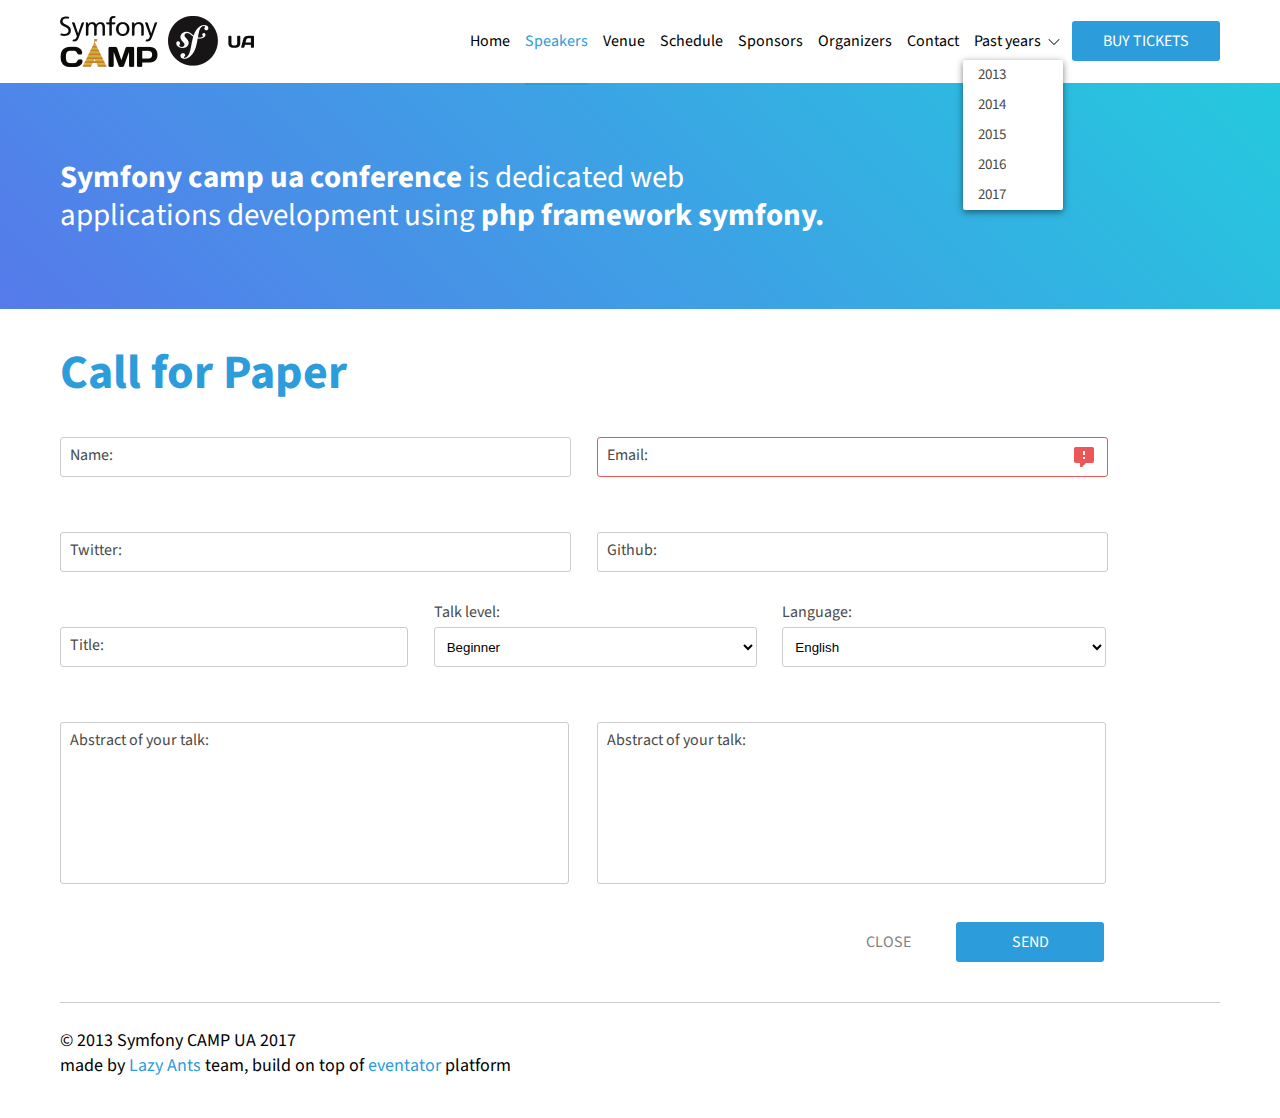
<file: markup/call_of_paper.html>
<!DOCTYPE html>
<html lang="en" xmlns="http://www.w3.org/1999/html">
<head>
    <meta charset="utf-8">
    <title>Symfony-camp</title>
    <meta http-equiv="x-ua-compatible" content="ie=edge">
    <meta name="viewport" content="width=device-width, initial-scale=1, user-scalable=no">
    <link href="https://fonts.googleapis.com/css?family=Source+Sans+Pro:400,600,700" rel="stylesheet">
    <link rel="icon" href="favicon.ico">
    <link rel="stylesheet" href="css/all.css">
</head>
<body>
<header>
    <div class="container">
        <div class="flex">
            <div class="btn_menu">
                <div class="hamburger_icon">
                    <span></span>
                    <span></span>
                    <span></span>
                </div>
            </div>
            <div class="logo">
                <a href="#"><img src="img/logo.png" alt=""></a>
            </div>
            <div class="menu">
                <ul>
                    <li><a href="#">Home</a></li>
                    <li><a href="#" class="active">Speakers</a></li>
                    <li><a href="#">Venue</a></li>
                    <li><a href="#">Schedule</a></li>
                    <li><a href="#">Sponsors</a></li>
                    <li><a href="#">Organizers</a></li>
                    <li><a href="#">Contact</a></li>
                    <li class="dropdown">
                        <a href="#">Past years</a>
                        <i></i>
                        <div class="list_item">
                            <ul>
                                <li>2013</li>
                                <li>2014</li>
                                <li>2015</li>
                                <li>2016</li>
                                <li>2017</li>
                            </ul>
                        </div>
                    </li>
                    <li class="btn"><a href="#" class="btn_blue">buy tickets</a></li>
                </ul>
            </div>
        </div>
    </div>
</header>

<section>
    <div class="gradient">
        <div class="container">
            <h3><span> Symfony camp ua conference</span> is dedicated web applications development using <span>php framework symfony.</span></h3>
        </div>
    </div>
</section>

<section>
    <div class="container">
        <h2>Call for Paper</h2>
        <div class="form_call_of_paper">
            <div class="flex">
                <div class="field_text">
                    <input type="text">
                    <span>Name:</span>
                </div>
                <div class="field_text error">
                    <input type="email">
                    <span>Email:</span>
                </div>
            </div>
            <div class="flex">
                <div class="field_text">
                    <input type="text">
                    <span>Twitter:</span>
                </div>
                <div class="field_text">
                    <input type="text">
                    <span>Github:</span>
                </div>
            </div>
            <div class="flex three">
                <div class="field_text">
                    <input type="text">
                    <span>Title:</span>
                </div>
                <div class="field_text select">
                    <select class="active">
                        <option value="">Beginner</option>
                        <option value="">Middle</option>
                        <option value="">Senior</option>
                    </select>
                    <span>Talk level:</span>
                </div>
                <div class="field_text">
                    <select class="active">
                        <option value="">English</option>
                        <option value="">English</option>
                        <option value="">English</option>
                    </select>
                    <span>Language:</span>
                </div>
            </div>

            <div class="flex">
                <div class="field_text">
                    <textarea cols="30" rows="10"></textarea>
                    <span>Abstract of your talk:</span>
                </div>
                <div class="field_text">
                    <textarea cols="30" rows="10"></textarea>
                    <span>Abstract of your talk:</span>
                </div>
            </div>
            <div class="wrapper_btn">
                <a href="#" class="btn_cancel">close</a>
                <a href="#" class="btn_blue">send</a>
            </div>

        </div>
    </div>
</section>


<footer>
    <div class="container">
        <div class="footer_text">
            <p>© 2013 Symfony CAMP UA 2017</p>
            <p>made by <a href="">Lazy Ants</a> team, build on top of <a href="">eventator</a> platform</p>
        </div>
    </div>
</footer>
</body>
</html>
</file>
<file: markup/css/all.css>
html, body, div, span, applet, object, iframe,
h1, h2, h3, h4, h5, h6, p, blockquote, pre,
a, abbr, acronym, address, big, cite, code,
del, dfn, em, img, ins, kbd, q, s, samp,
small, strike, strong, sub, sup, tt, var,
b, u, i, center,
dl, dt, dd, ol, ul, li,
fieldset, form, label, legend,
table, caption, tbody, tfoot, thead, tr, th, td,
article, aside, canvas, details, embed,
figure, figcaption, footer, header,
menu, nav, output, ruby, section, summary,
time, mark, audio, video {
    margin: 0;
    padding: 0;
    border: 0;
    vertical-align: baseline;
}

/* HTML5 display-role reset for older browsers */
article, aside, details, figcaption, figure,
footer, header, menu, nav, section {
    display: block;
}

strong {
    font-weight: bold;
}

ul li {
    list-style: none;
    display: inline-block;
}

a {
    display: inline-block;
    text-decoration: none;
    color: #2D9CDB;
}

i {
    display: inline-block;
}

textarea,
input {
    transition: 0.3s ease all;
}

select:focus,
textarea:focus,
input:focus {
    -webkit-box-shadow: 0 2px 7px 0 rgba(0, 0, 0, 0.20);
    -moz-box-shadow: 0 2px 7px 0 rgba(0, 0, 0, 0.20);
    box-shadow: 0 2px 7px 0 rgba(0, 0, 0, 0.20);
}

.field_text.error input {
    border:1px solid #EB5757;
}

.field_text.error:after {
    content: '';
    background: url(../img/comment-alert.png) no-repeat;
    background-size: 20px;
    position: absolute;
    top: 10px;
    right: -10px;
    width: 20px;
    height: 20px;
}



body {
    line-height: 1;
    font-family: 'Source Sans Pro', sans-serif;
    -webkit-font-smoothing: subpixel-antialiased !important;
}

.container {
    max-width: 1160px;
    padding: 0 30px;
    margin: 0 auto;
}

.flex {
    display: flex;
}

.btn_blue {
    display: inline-block;
    background: #2D9CDB;
    height: 40px;
    min-width: 108px;
    border-radius: 3px;
    padding: 0 20px;
    line-height: 40px;
    color: #fff;
    text-align: center;
    text-transform: uppercase;
    font-weight: normal;
    transition: 0.3s ease-out all;
}

.btn_blue:hover {
    background: #3EB1F2;
    -webkit-box-shadow: 0 2px 7px 0 rgba(0, 0, 0, 0.20);
    -moz-box-shadow: 0 2px 7px 0 rgba(0, 0, 0, 0.20);
    box-shadow: 0 2px 7px 0 rgba(0, 0, 0, 0.20);
}

.btn_cancel {
    display: inline-block;
    background: none;
    height: 40px;
    min-width: 90px;
    border-radius: 3px;
    padding: 0 20px;
    line-height: 40px;
    color: #828282;
    text-align: center;
    text-transform: uppercase;
    font-weight: normal;
    transition: 0.3s ease-out all;
}

.bg {
    background: #F2F2F2;
}

h2 {
    font-size: 48px;
    font-weight: bold;
    color: #2D9CDB;
    margin-bottom: 20px;
    padding-top: 40px;
}

.subtitle {
    font-size: 24px;
    color: #4F4F4F;
    font-weight: 600;
}

.subtitle a {
    color: #2D9CDB;
}

header {
    background: #fff;
    height: 83px;
}

.btn_menu {
    display: flex;
}

.menu {
    margin-left: auto;
}

.menu ul li {
    display: inline-block;
    line-height: 83px;
    padding: 0 6px;
}

.menu ul li:last-child {
    padding: 0 0 0 6px;
}

.menu ul li a {
    color: #000;
}

.menu ul li a.btn_blue {
    color: #fff;
}

.menu ul li a.active {
    color: #2D9CDB;
    border-bottom: 2px solid;
}

.menu ul li.dropdown {
    padding-right: 22px;
    position: relative;
}

.menu ul li.dropdown i {
    background: url(../img/down-arrow.svg) no-repeat;
    background-size: 12px;
    position: absolute;
    top: 36px;
    right: 0;
    width: 15px;
    height: 20px;
}

.list_item {
    position: absolute;
    background: #fff;
    width: 100px;
    right: 0;
    top: 60px;
    z-index: 3;
    border-radius: 2px;
    -webkit-box-shadow: 0 2px 7px 0 rgba(0, 0, 0, 0.5);
    -moz-box-shadow: 0 2px 7px 0 rgba(0, 0, 0, 0.5);
    box-shadow: 0 2px 7px 0 rgba(0, 0, 0, 0.5);
}

.list_item ul li {
    display: block;
    line-height: 20px;
    padding: 5px 15px;
    color: #4a4a4a;
    font-size: 15px;
    cursor: pointer;
}

.list_item ul li:last-child {
    padding: 5px 15px;
}

.list_item ul li:hover {
    background: #eaf6fc;
}

.logo img {
    max-width: 194px;
    margin: 16px 0;
}

.gradient {
    background: linear-gradient(45deg, #567aeb, #24c9de);
}

.gradient h3 {
    color: #fff;
    font-size: 31px;
    font-weight: normal;
    max-width: 770px;
    line-height: 38px;
    padding: 75px 0;
}

.gradient h3 span {
    font-weight: bold;
}

.form_call_of_paper {
    max-width: 1024px;
    padding: 0 15px 0 0;

}

.form_call_of_paper .three {
    width: calc(100% + 22px);
    max-width: 1047px;
}

.form_call_of_paper .field_text {
    margin-right: 50px;
    width: 100%;
}

.form_call_of_paper .field_text:last-child {
    margin-right: 0;
}

.field_text.select {
    margin-right: 25px;
}

.wrapper_btn {
    text-align: right;
    margin-right: -20px;
}

#slides {
    position: relative;
    height: 500px;
    padding: 0;
    margin: 0;
    list-style-type: none;
}

.slide {
    position: absolute;
    left: 0;
    top: 0;
    width: 100%;
    height: 100%;
    opacity: 0;
    z-index: 1;
    -webkit-transition: opacity 1s;
    -moz-transition: opacity 1s;
    -o-transition: opacity 1s;
    transition: opacity 1s;
}

.showing {
    opacity: 1;
    z-index: 2;
}

.carousel ul li {
    display: block;
    max-height: 500px;
    overflow: hidden;
}

.carousel ul li img {
    width: auto;
    height: 100%;
}

.content_slide .btn_blue {
    margin-left: 100px;
}

.content_slide {
    width: 100%;
    left: 0;
    top: 0;
    position: absolute;
}

.content_slide .wrapper_text {
    background: #fff;
    max-width: 440px;
    padding: 40px;
    border-radius: 3px;
    margin: 120px 0 20px 100px;
}

.wrapper_text .title_slide {
    color: #2D9CDB;
    font-size: 26px;
    font-weight: bold;
    margin-bottom: 10px;
}

.wrapper_text .text_slide {
    color: #4a4a4a;
    font-size: 22px;
    line-height: 30px;
}

.info {
    text-align: center;
}

.wrapper {
    max-width: 680px;
    padding: 0 15px 45px;
    margin: 0 auto;
    text-align: center;
}

.info .subtitle {
    margin: 20px 0;
}

.info p {
    color: #4F4F4F;
    font-size: 21px;
    line-height: 30px;
}

.ico_map_pin {
    background: url(../img/map-pin.svg) no-repeat;
    background-size: 29px;
    top: 1px;
    position: relative;
    right: 0;
    margin-right: 10px;
    width: 30px;
    height: 36px;
}

.ico_speakers {
    background: url(../img/speackers.svg) no-repeat;
    background-size: 42px;
    top: 10px;
    position: relative;
    right: 0;
    margin-right: 10px;
    width: 43px;
    height: 43px;
}

.ico_schedule {
    background: url(../img/schedule.svg) no-repeat;
    background-size: 36px;
    top: 7px;
    position: relative;
    right: 0;
    margin-right: 10px;
    width: 40px;
    height: 43px;
}

.ico_about {
    background: url(../img/about.svg) no-repeat;
    background-size: 33px;
    top: 10px;
    position: relative;
    right: 0;
    margin-right: 10px;
    width: 40px;
    height: 40px;
}

.ico_venue {
    background: url(../img/venue.svg) no-repeat;
    background-size: 34px;
    top: 10px;
    position: relative;
    right: 0;
    margin-right: 10px;
    width: 40px;
    height: 40px;
}

.ico_eye {
    background: url(../img/eye.svg) no-repeat;
    background-size: 36px;
    top: 11px;
    position: relative;
    right: 0;
    margin-right: 10px;
    width: 40px;
    height: 40px;
}

.ico_sponsors {
    background: url(../img/sponsors.svg) no-repeat;
    background-size: 36px;
    top: 7px;
    position: relative;
    right: 0;
    margin-right: 10px;
    width: 40px;
    height: 43px;
}

.ico_organizers {
    background: url(../img/schedule.svg) no-repeat;
    background-size: 36px;
    top: 7px;
    position: relative;
    right: 0;
    margin-right: 10px;
    width: 40px;
    height: 43px;
}

.ico_contact_us {
    background: url(../img/contact_us.svg) no-repeat;
    background-size: 34px;
    top: 7px;
    position: relative;
    right: 0;
    margin-right: 10px;
    width: 40px;
    height: 40px;
}

.ico_find_us {
    background: url(../img/find_us.svg) no-repeat;
    background-size: 31px;
    top: 7px;
    position: relative;
    right: 0;
    margin-right: 10px;
    width: 40px;
    height: 37px;
}

.flex_gallery {
    margin: 40px 0 0;
}

.text_bg {
    background: #2D9CDB;
    color: #fff;
    max-width: 45%;
    width: 45%;
    padding: 15px;
    position: relative;
}

.image_bg {
    max-width: 55%;
}

.text_bg i {
    background: url(../img/twitter-white.svg) no-repeat;
    background-size: 25px;
    position: absolute;
    transition: 0.3s ease all;
    width: 25px;
    height: 25px;
    right: 15px;
}

.text_bg .twit {
    padding: 40px 0 0;
    font-size: 1.35vw;
    font-weight: 600;
    line-height: 1.3;
}

.text_bg .twit a {
    color: #fff;
}

.text_bg .author {
    padding: 30px 0 0;
    font-size: 1.75vw;
    font-weight: 600;
    line-height: 1.3;
}

.text_bg .desc {
    padding: 0;
    font-size: 1.3vw;
    font-weight: 600;
    line-height: 1;
    color: #9FE0F9;
}

.row {
    min-height: 280px;
}

.row .col_text {
    max-width: 55%;
    min-width: 55%;
    overflow: hidden;
}

.row .col_image {
    max-width: 45%;
    min-width: 45%;
    overflow: hidden;
}

.row_big {
    min-height: 800px;
}

.row_big .horizontal {
    width: 75%;
    min-width: 75%;
}

.horizontal .col_image {
    min-width: 100%;
    min-height: 520px;
}

.horizontal .image_bg {
    max-width: 60%;
    width: 60%;
}

.horizontal .col_text {
    min-height: 280px;
}

.horizontal .text_bg {
    max-width: 40%;
    width: 40%;
}

.row_big .vertical {
    width: 25%;
    min-width: 25%;
}

.vertical .col_text {
    overflow: hidden;
    height: 100%;
}

.vertical .text_bg {
    width: calc(100% - 30px);
    max-width: calc(100% - 30px);
}

.vertical .image_bg {
    height: 100%;
    max-width: 100%;
}

.bg_1 {
    background: url(../img/slide5.jpg) no-repeat;
    background-size: cover;
    width: 100%;
}

.bg_2 {
    background: url(../img/slide3.jpg) no-repeat;
    background-size: cover;
    width: 100%;
}

.bg_3 {
    background: url(../img/slide1.jpg) no-repeat;
    background-size: cover;
}

.bg_4 {
    background: url(../img/slide2.jpg) no-repeat;
    background-size: cover;
    width: 100%;
}

.bg_5 {
    background: url(../img/slide8.jpg) no-repeat;
    background-size: cover;
    width: 100%;
    height: 60%;
}

.bg_6 {
    background: url(../img/slide4.png) no-repeat;
    background-size: cover;
    width: 100%;
}

.bg_7 {
    background: url(../img/slide7.jpg) no-repeat;
    background-size: cover;
    width: 100%;
}

.speakers {
    padding-bottom: 25px;
}

.list_speakers {
    margin-top: 55px;
}

.list_speakers li a {
    position: relative;
    padding: 0 15px 30px;
    margin-bottom: 35px;
}

.list_speakers li a span {
    position: absolute;
    width: 150px;
    text-align: center;
    font-size: 21px;
    color: #2D9CDB;
    margin: 10px 0;
}

.list_speakers li img {
    max-width: 150px;
    min-width: 150px;
    border-radius: 50%;
}

.schedule {
    padding-bottom: 40px;
}

.table {
    width: 100%;
    margin-bottom: 20px;
    border-collapse: collapse;
    border-spacing: 0;
    margin-top: 20px;
    border-top: 1px solid #ccc;
    font-size: 21px;
}

.table tbody > tr > td,
.table tfoot > tr > td {
    padding: 10px 20px;
    line-height: 1.428571429;
    vertical-align: top;
    border-top: 0;
}

.table strong {
    color: #4a4a4a;
}

.table .orange {
    background: #F7E5D5;
}

.width_110 {
    width: 110px;
}

.table .speech-speaker {
    font-size: 19px;
    display: inline-block;
    margin-left: 25px;
}

.about .image_part {
    min-width: 50%;
    position: relative;
    background: url(../img/about.png) no-repeat;
    background-size: cover;
    min-height: 250px;
}

.about .image_part img {
    width: 100%;
}

.arrow_left {
    width: 0;
    height: 0;
    position: absolute;
    right: 0;
    top: 15%;
    border-top: 15px solid transparent;
    border-bottom: 15px solid transparent;
    border-right: 15px solid #fff;
}

.about .text_part {
    min-width: 50%;
}

.about .text_part div {
    margin: 0 75px;
}

.about .text_part p {
    line-height: 32px;
    font-size: 21px;
    color: #4a4a4a;
    margin-bottom: 30px;
}

.sponsors p {
    font-size: 23px;
    font-weight: 500;
    color: #4F4F4F;
    line-height: 27px;
    padding-bottom: 25px;
}

.list_sponsors {
    margin: 10px 0 40px;
}

.list_sponsors ul {
    display: flex;
}

.list_sponsors li a {
    position: relative;
    padding: 0 15px 30px;
    margin-bottom: 35px;
}

.list_sponsors li a span {
    position: absolute;
    width: 180px;
    left: 0;
    text-align: center;
    font-size: 21px;
    font-weight: bold;
    color: #2D9CDB;
    margin: 10px 0;
}

.list_sponsors li img {
    max-width: 150px;
}

h2.text {
    padding: 10px 0;
    text-align: center;
    font-size: 34px;
    text-transform: uppercase;
    color: #ffbf00;
}

h3.text {
    padding: 10px 0;
    text-align: center;
    font-size: 30px;
    font-weight: bold;
    text-transform: uppercase;
    color: #83848D;
}

h4.text {
    padding: 10px 0;
    text-align: center;
    font-size: 28px;
    font-weight: bold;
    text-transform: uppercase;
    color: #B55F3B;
}

.list_sponsors.middle li img {
    max-width: 120px;
}

.list_sponsors.middle li a span {
    width: 150px;
    font-size: 16px;
}

.list_sponsors.small li img {
    max-width: 100px;
}

.list_sponsors.small li a span {
    width: 110px;
    font-size: 14px;
}

.center {
    text-align: center;
}

.form {
    min-width: 70%;
}

.form form {
    margin: 35px 60px 20px 0;
}

.field_text {
    position: relative;
    margin: 20px 0 35px;
}

.field_text input {
    width: 100%;
    height: 36px;
    font-size: 16px;
    padding-left: 20px;
    outline: none;
    border: 1px solid #ccc;
    border-radius: 3px;
}

.field_text span {
    position: absolute;
    color: #4a4a4a;
    top: 10px;
    left: 10px;
    transition: 0.3s ease-out all;
}

.field_text input:focus ~ span {
    top: -23px;
    left: 0;
}

.field_text textarea {
    width: 100%;
    padding: 10px 0 0 20px;
    outline: none;
    border: 1px solid #ccc;
    border-radius: 3px;
    resize: none;
}

.field_text textarea:focus ~ span {
    top: -23px;
    left: 0;
}

.field_text select {
    width: 100%;
    height: 40px;
    background: #fff;
    padding: 0 8px;
    outline: none;
    border: 1px solid #ccc;
    border-radius: 3px;
}

.field_text select.active ~ span,
.field_text select:focus ~ span {
    top: -23px;
    left: 0;
}

.social {
    margin: 35px 0 0;
}

.facebook {
    background: url(../img/facebook.svg) no-repeat;
    background-size: 25px;
    transition: 0.3s ease all;
    position: relative;
    width: 45px;
    height: 25px;
}

.facebook:hover {
    background: url(../img/facebook-hover.svg) no-repeat;
    background-size: 25px;
}

.twitter {
    background: url(../img/twitter.svg) no-repeat;
    background-size: 25px;
    position: relative;
    transition: 0.3s ease all;
    width: 45px;
    height: 25px;
}

.twitter:hover {
    background: url(../img/twitter-hover.svg) no-repeat;
    background-size: 25px;
}

.google {
    background: url(../img/google.svg) no-repeat;
    background-size: 25px;
    position: relative;
    transition: 0.3s ease all;
    width: 45px;
    height: 25px;
}

.google:hover {
    background: url(../img/google-hover.svg) no-repeat;
    background-size: 25px;
}

.find_us h3 {
    font-weight: bold;
    font-size: 21px;
    margin: 30px 0 3px;
}

.find_us p {
    font-size: 21px;
    line-height: 30px;
}

footer .footer_text {
    margin: 40px 0;
    padding: 25px 0 0;
    border-top: 1px solid #ccc;
}

.footer_text p {
    font-size: 18px;
    line-height: 25px;
}

.footer_text p a:hover {
    text-decoration: underline;
}

.overlay {
    background: rgba(0, 0, 0, 0.9);
    position: fixed;
    top: 0;
    left: 0;
    right: 0;
    bottom: 0;
    z-index: 10;
    display: none;
}

.wrap_modal {
    display: none;
    position: fixed;
    top: 0;
    left: 50%;
    right: 0;
    bottom: 0;
    margin-left: -330px;
    width: 100%;
    max-width: 660px;
    z-index: 20;
    background: #fff;
    overflow: auto;
}

.modal_header {
    height: 50px;
    padding: 15px;
}

.modal_header .name {
    font-size: 21px;
    font-weight: bold;
}

.modal_header .company {
    font-size: 16px;
    font-weight: normal;
    color: #4a4a4a;
}

.modal_header i {
    background: url(../img/cancel.svg) no-repeat;
    background-size: 20px;
    cursor: pointer;
    position: absolute;
    right: 30px;
    top: 30px;
    width: 20px;
    height: 20px;
}

.modal img {
    width: 100%;
}

.modal_content {
    padding: 15px;
}

.modal_content h3 {
    margin: 10px 0 20px;
    font-weight: 600;
    font-size: 22px;
}

.modal_content p {
    font-weight: 500;
    font-size: 18px;
    line-height: 30px;
    margin-bottom: 30px;
}

.modal_content ul {
    margin-bottom: 30px;
    border-bottom: 1px solid #ccc;
}

.modal_content ul li a {
    display: inline-block;
    text-decoration: none;
    color: #2D9CDB;
    font-size: 18px;
    text-decoration: underline;
    padding: 0 5px 30px 0;
}

@media screen and (max-width: 1024px) {
    .hamburger_icon {
        min-width: 20px;
        height: 20px;
        position: relative;
        margin: 32px 35px 32px 0;
        padding: 0;
        -webkit-transform: rotate(0deg);
        -moz-transform: rotate(0deg);
        -o-transform: rotate(0deg);
        transform: rotate(0deg);
        -webkit-transition: .5s ease-in-out;
        -moz-transition: .5s ease-in-out;
        -o-transition: .5s ease-in-out;
        transition: .5s ease-in-out;
        cursor: pointer;
    }

    .hamburger_icon span {
        display: block;
        position: absolute;
        height: 3px;
        width: 100%;
        background: #757575;
        border-radius: 1px;
        opacity: 1;
        left: 0;
        -webkit-transform: rotate(0deg);
        -moz-transform: rotate(0deg);
        -o-transform: rotate(0deg);
        transform: rotate(0deg);
        -webkit-transition: .25s ease-in-out;
        -moz-transition: .25s ease-in-out;
        -o-transition: .25s ease-in-out;
        transition: .25s ease-in-out;
    }

    .hamburger_icon span:nth-child(1) {
        top: 0;
    }

    .hamburger_icon span:nth-child(2) {
        top: 7px;
    }

    .hamburger_icon span:nth-child(3) {
        top: 14px;
    }

    .hamburger_icon.open span:nth-child(1) {
        -webkit-transform: rotate(45deg);
        -moz-transform: rotate(45deg);
        -o-transform: rotate(45deg);
        transform: rotate(45deg);
        top: 8px;
        left: 0;
    }

    .hamburger_icon.open span:nth-child(2) {
        width: 0;
        opacity: 0;
    }

    .hamburger_icon.open span:nth-child(3) {
        -webkit-transform: rotate(-45deg);
        -moz-transform: rotate(-45deg);
        -o-transform: rotate(-45deg);
        transform: rotate(-45deg);
        top: 8px;
        left: 0;
    }

    header {
        position: fixed;
        width: 100%;
        z-index: 10;
    }

    .menu {
        position: fixed;
        display: none;
        width: 270px;
        top: 80px;
        left: 0;
        padding: 10px 0 10px 30px;
        background: #fff;
        bottom: 0;
        z-index: 10;
    }

    .menu ul li {
        display: block;
        height: 30px;
        line-height: 30px;
        padding: 0;
    }

    .menu ul li a {
        color: #4a4a4a;
        display: block;
        padding: 10px 0;
        font-size: 18px;
    }

    .menu ul li a.active {
        color: #2D9CDB;
        border-bottom: 0;
    }

    .menu ul li.btn {
        margin: 20px 0;
        display: inline-block;
        min-width: 145px;
    }

    .menu ul li a.btn_blue {
        color: #fff;
        padding: 0;
    }

    .menu ul li.dropdown i {
        top: 23px;
        right: 20px;
    }

    .menu ul li:last-child {
        padding: 0;
    }

    .list_item {
        top: 45px;
        width: 275px;
        right: 10px;
    }

    .list_item ul li:last-child {
        padding: 5px 15px 5px;
    }

    .list_item ul li {
        padding: 5px 15px 0;
    }

    .carousel {
        position: relative;
        top: 80px;
        height: 280px;
    }

    #slides {
        position: relative;
        height: 225px;
        padding: 0;
        margin: 0;
        list-style-type: none;
    }

    .carousel ul li img {
        width: auto;
        position: absolute;
        left: 50%;
        top: 50%;
        transform: translate(-50%, -50%);
    }

    .content_slide .wrapper_text {
        margin: 35px 0 0 0;
        padding: 15px;
        max-width: 210px;
    }

    .wrapper_text .title_slide {
        font-size: 16px;
        margin-bottom: 5px;
    }

    .wrapper_text .text_slide {
        font-size: 16px;
        line-height: 21px;
    }

    .content_slide .btn_blue {
        margin: 5px 0;
    }

    h2 {
        font-size: 28px;
        font-weight: bold;
        color: #2D9CDB;
        margin-bottom: 20px;
    }

    .wrapper h2 {
        margin-top: 20px;
    }

    .subtitle {
        line-height: 30px;
    }

    .list_speakers {
        margin-top: 25px;
    }

    .ico_map_pin {
        background: url(../img/map-pin.svg) no-repeat;
        background-size: 20px;
        margin-right: 0;
        height: 23px;
    }

    .ico_speakers {
        background: url(../img/speackers.svg) no-repeat;
        background-size: 24px;
        top: 5px;
        margin-right: 0;
        width: 35px;
        height: 24px;
    }

    .ico_schedule {
        background: url(../img/schedule.svg) no-repeat;
        background-size: 20px;
        top: 1px;
        margin-right: 0;
        width: 30px;
        height: 22px;
    }

    .ico_about {
        background: url(../img/about.svg) no-repeat;
        background-size: 24px;
        margin-right: 0;
        width: 36px;
        height: 27px;
    }

    .ico_venue {
        background: url(../img/venue.svg) no-repeat;
        background-size: 23px;
        top: 7px;
        margin-right: 0;
        width: 35px;
        height: 26px;
    }

    .ico_eye {
        background: url(../img/eye.svg) no-repeat;
        background-size: 25px;
        top: 7px;
        margin-right: 0;
        width: 35px;
        height: 25px;
    }

    .ico_sponsors {
        background: url(../img/sponsors.svg) no-repeat;
        background-size: 23px;
        top: 5px;
        margin-right: 0;
        width: 32px;
        height: 25px;
    }

    .ico_organizers {
        background: url(../img/schedule.svg) no-repeat;
        background-size: 22px;
        top: 2px;
        margin-right: 0;
        width: 34px;
        height: 24px;
    }

    .ico_contact_us {
        background: url(../img/contact_us.svg) no-repeat;
        background-size: 36px;
        top: 7px;
        margin-right: 10px;
        width: 40px;
        height: 43px;
    }

    .ico_find_us {
        background: url(../img/find_us.svg) no-repeat;
        background-size: 20px;
        top: 7px;
        margin-right: 0;
        width: 30px;
        height: 25px;
    }

    .table .speech-speaker {
        margin-left: 0;
    }

    .about .text_part div {
        margin: 0 35px;
    }
}

@media screen and (max-width: 767px) {
    .container {
        padding: 0 15px;
    }

    h2 {
        margin-bottom: 5px;
    }

    .subtitle {
        font-size: 16px;
    }

    .list_speakers li {
        display: block;
        width: 100%;
        margin: 0 auto;
        text-align: center;
    }

    .list_speakers li a span {
        width: 180px;
        left: 0;
    }

    .table {
        font-size: 16px;
    }

    .table tbody > tr > td,
    .table tfoot > tr > td {
        padding: 4px;
        line-height: 1.428571429;
        vertical-align: top;
        border-top: 0;
    }

    .table .speech-speaker {
        font-size: 14px;
        margin-left: 0;
    }

    .table .speech-speaker img {
        max-width: 10px;
    }

    .width_110 {
        width: 90px;
    }

    .contact_us .flex,
    .about .flex {
        display: block;
    }

    .about .text_part div {
        margin: 0;
    }

    .about .text_part {
        padding: 0 15px;
    }

    .about .text_part p {
        padding-top: 5px;
        font-size: 16px;
    }

    .sponsors p {
        font-size: 16px;
        padding: 5px 0;
    }

    h2.text {
        font-size: 22px;
    }

    h3.text {
        font-size: 20px;
    }

    h4.text {
        font-size: 18px;
    }

    .list_sponsors li {
        display: block;
        text-align: center;
    }

    .list_sponsors li a span {
        width: 180px;
        left: 0;
        margin: 5px 0 0;
        font-size: 18px;
    }

    .list_sponsors.middle li img {
        max-width: 100px;
    }

    .list_sponsors.middle li a span {
        width: 130px;
        font-size: 16px;
    }

    .list_sponsors.small li {
        display: inline-block;
        width: 24%;
    }

    .list_sponsors.small li a {
        margin-bottom: 10px;
        position: relative;
        padding: 0 10px 35px;
    }

    .list_sponsors.small li img {
        max-width: 50px;
    }

    .list_sponsors.small li a span {
        width: 70px;
        font-size: 13px;
        font-weight: 500;
    }

    .form form {
        margin: 35px 22px 20px 0;
    }

    .bg_2 {
        background: url(../img/slide3.jpg) no-repeat;
        background-size: cover;
    }

    .row_big.flex,
    .row.flex {
        display: block;
    }

    .row .col_image {
        max-width: 100%;
        min-width: 100%;
    }

    .row .col_text {
        max-width: 100%;
        min-width: 100%;
        min-height: 180px;
    }

    .row .col_image {
        height: 200px;
        min-width: 100%;
        width: 100%;
    }

    .text_bg .twit {
        font-size: 13px;
        text-overflow: ellipsis;
        overflow: hidden;
    }

    .text_bg .author {
        font-size: 21px;
    }

    .text_bg .desc {
        font-size: 13px;
    }

    .row_big .vertical,
    .row_big .horizontal {
        max-width: 100%;
        min-width: 100%;
    }

    .horizontal .col_image {
        min-height: 200px;
    }

    .reverse {
        flex-direction: row-reverse;
    }

    .vertical .col_text {
        display: flex;
        flex-direction: column-reverse;
    }

    .vertical .image_bg {
        min-height: 380px;
    }

    .form_call_of_paper .flex {
        display: block;
    }

    .form_call_of_paper {
        max-width: 1024px;
        padding: 0 22px 0 0;
    }

    .form_call_of_paper .three .field_text:last-child {
        width: 100%;
    }

    .form_call_of_paper .three .field_text.select {
        margin-right: 25px;
        width: 100%;
    }

    .form_call_of_paper .three .field_text {
        width: calc(100% - 25px);
    }

    .wrapper_btn {
        text-align: right;
    }

    .gradient h3 {
        color: #fff;
        font-size: 20px;
        font-weight: normal;
        max-width: 770px;
        line-height: 27px;
        padding: 120px 0 50px;
    }

}
</file>
